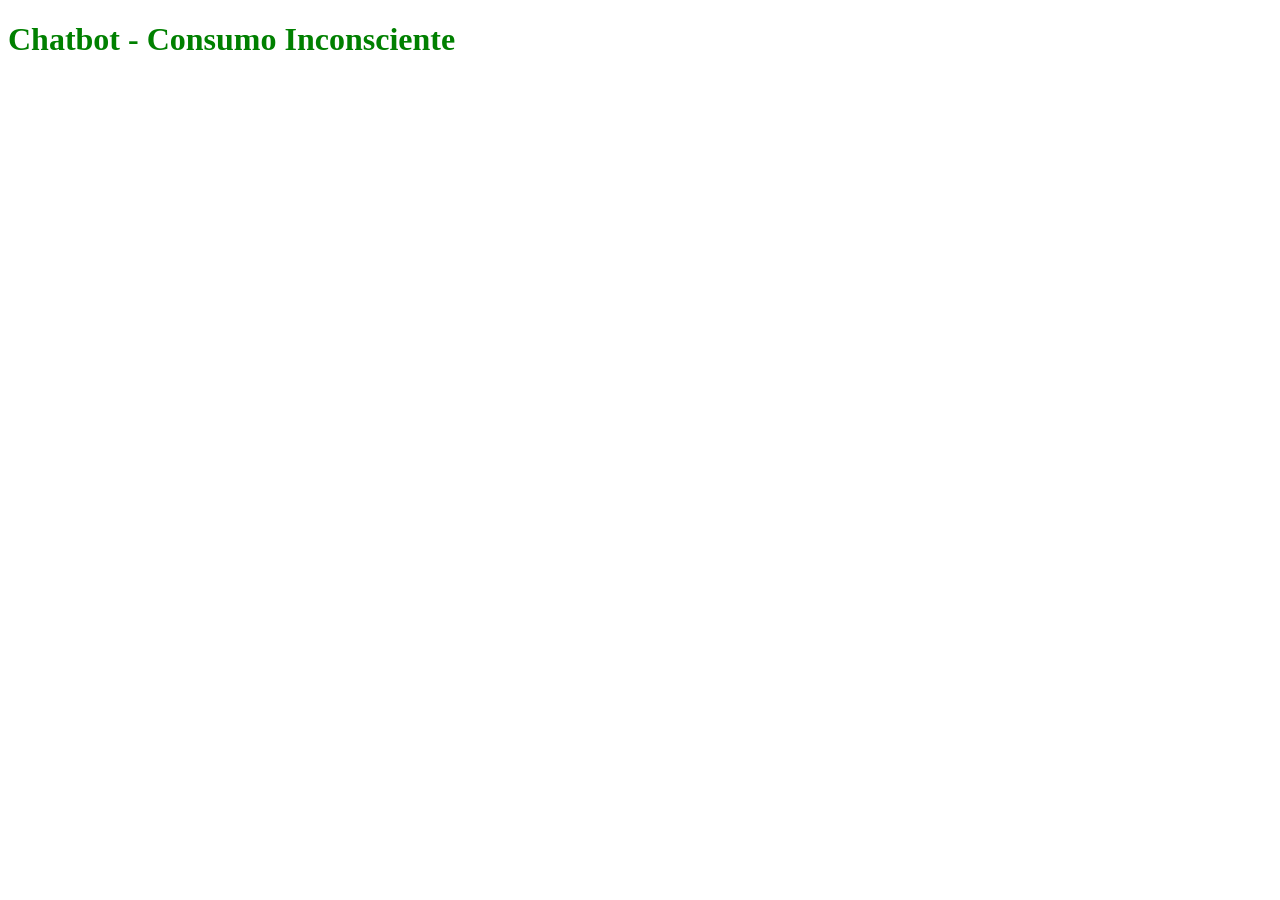
<file: html.html>
﻿<!DOCTYPE html>
<html lang="pt-BR">
<head>
    <meta charset="UTF-8">
    <meta name="viewport" content="width=device-width, initial-scale=1.0">
    <title>Chatbot Consumo Inconsciente</title>
    <link rel="stylesheet" href="css.css">
</head>
<body>
    <h1>Chatbot - Consumo Inconsciente</h1>
    <script defer src="JavaScript.js"></script>
</body>
</html>
</file>
<file: css.css>
h1 {
    color: green;
}
</file>
